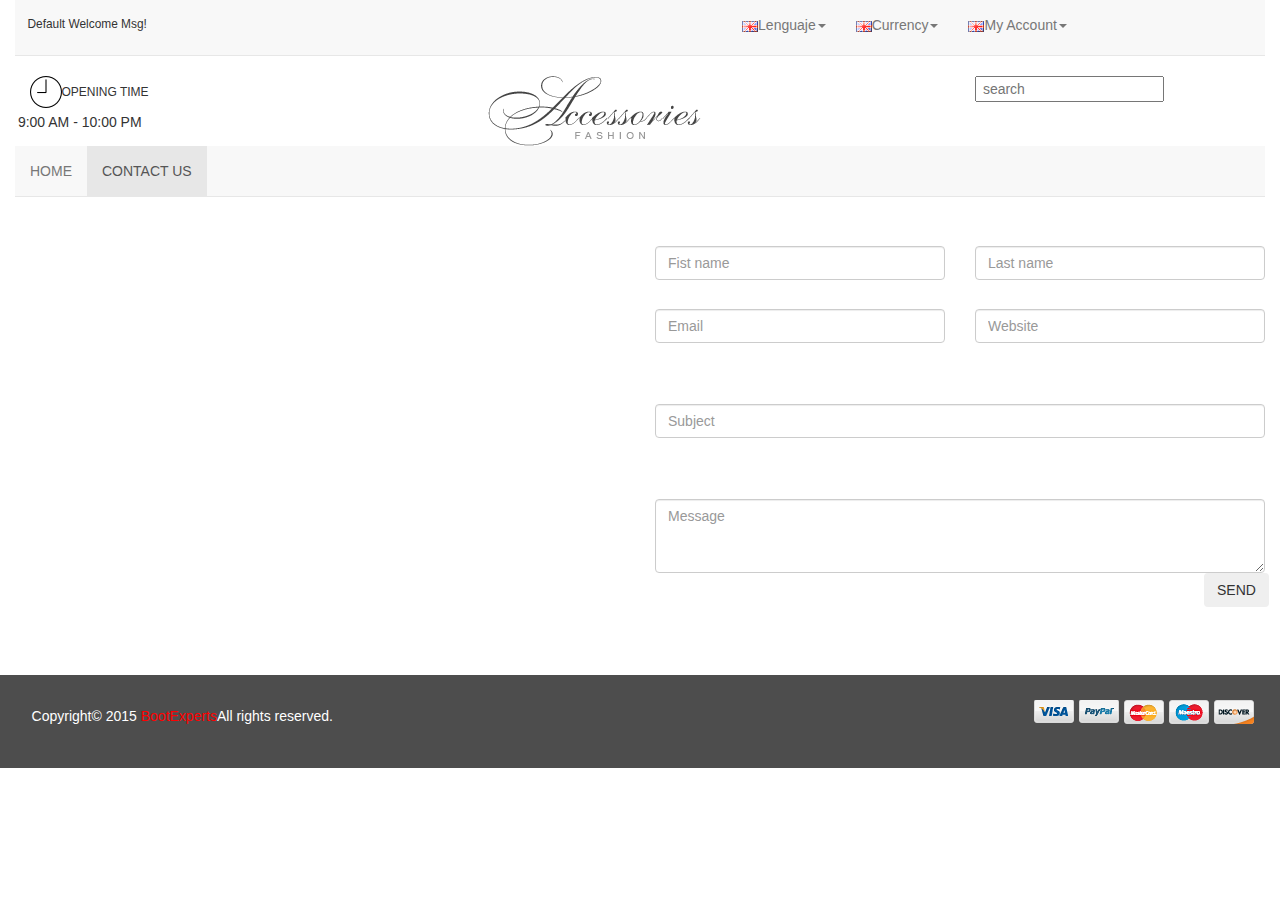
<file: contact.html>
<!DOCTYPE html>
<html lang="en">
	<head>
		<head>
		<meta charset="UTF-8">
		<meta name="viewport" content="width=device-width, user-scalable=no, initial-scale=1.0, maximum-scale=1.0, minimum-scale=1.0">
		<title>Contact</title>
		<link rel="stylesheet" href="assets/css/bootstrap.min.css">
	  	<link rel="stylesheet" href="assets/css/font-awesome.min.css">
		<link rel="stylesheet" href="assets/css/animate.css">	
		<link rel="stylesheet" href="assets/css/queries.css">
		<link rel="stylesheet" href="assets/css/icomoon.css">
		<link rel="stylesheet" href="assets/css/slick.css">
		<link rel="stylesheet" href="assets/css/slick-theme.css">
		<link rel="stylesheet" href="assets/css/contact.css">
		<link rel="stylesheet" href="assets/css/main.css">
	</head>
	</head>
	<body>
		<header>
			<div class="container-fluid">
				<div class="row"><!-- Barra de Navegacion-->
					<div class="col-md-12">
						<nav class="navbar navbar-static-top navbar-default" role="navigation"><!--Barra de Navegacion-->
			                <div class="navbar-header">
			                    <button type="button" class="navbar-toggle" data-toggle="collapse" data-target="#myNavbar">
			                        <span class="icon-bar"></span>
			                        <span class="icon-bar"></span>
			                        <span class="icon-bar"></span>
			                    </button>  
			                </div>
			                <div class="collapse navbar-collapse" id="myNavbar">
			                	<p class="disp-in"><small>Default Welcome Msg!</small></p>
			                    <ul class="nav navbar-nav">
									<li class="dropdown"><!--3navegadores desplegables inicio-->
								        <a href="#" class="dropdown-toggle" data-toggle="dropdown" role="button" aria-haspopup="true" aria-expanded="false"><img src="assets/images/flag1.png" alt="Inglaterra"/>Lenguaje<span class="caret"></span></a>
								        <ul class="dropdown-menu">
							            	<li><a href="#"><img src="assets/images/flag1.png" alt="Inglaterra"/>Francia</a></li>
							            	<li><a href="#"><img src="assets/images/flag1.png" alt="Inglaterra"/>Francia</a></li>
							            	<li><a href="#"><img src="assets/images/flag1.png" alt="Inglaterra"/>Francia</a></li>
							            </ul>
							        </li>
									<li class="dropdown">
								        <a href="#" class="dropdown-toggle" data-toggle="dropdown" role="button" aria-haspopup="true" aria-expanded="false"><img src="assets/images/flag1.png" alt="Inglaterra"/>Currency<span class="caret"></span></a>
								        <ul class="dropdown-menu">
							            	<li><a href="#"><img src="assets/images/flag1.png" alt="Inglaterra"/>Francia</a></li>
							            	<li><a href="#"><img src="assets/images/flag1.png" alt="Inglaterra"/>Francia</a></li>
							            	<li><a href="#"><img src="assets/images/flag1.png" alt="Inglaterra"/>Francia</a></li>
							            </ul>
							        </li>
							        <li class="dropdown">
								        <a href="#" class="dropdown-toggle" data-toggle="dropdown" role="button" aria-haspopup="true" aria-expanded="false"><img src="assets/images/flag1.png" alt="Inglaterra"/>My Account<span class="caret"></span></a>
								        <ul class="dropdown-menu">
							            	<li><a href="#"><img src="assets/images/flag1.png" alt="Inglaterra"/>Francia</a></li>
							            	<li><a href="#"><img src="assets/images/flag1.png" alt="Inglaterra"/>Francia</a></li>
							            	<li><a href="#"><img src="assets/images/flag1.png" alt="Inglaterra"/>Francia</a></li>
							            </ul>
							        </li><!--3navegadores desplegables terminan-->
			                    </ul>
			                </div>
			            </nav>
			        </div>
			    </div>
			    <div class="row"><!-- Encabezado y barra de busqueda-->
					<div class="col-md-3">
						<img class="img-responsive disp-in marg-left" src="assets/images/tiempo.png" alt="Reloj"/>
						<h6>OPENING TIME</h6>
						<p>9:00 AM - 10:00 PM</p>
					</div>
					<div class="col-md-6">
						<img class="img-responsive logo" src="assets/images/logo.png" alt="Accesorios Fashion">
					</div>
					<div class="col-md-3">
						<input type="text" placeholder=" search">
					</div>
				</div>
				<div class="row"><!-- Barra de Navegacion interna HOME Y CONTACT (falta linkear)-->
					<div class="col-md-12">
						<nav class="navbar navbar-static-top navbar-default" role="navigation"><!--Barra de Navegacion-->
			                <div class="navbar-header">
			                    <button type="button" class="navbar-toggle" data-toggle="collapse" data-target="#myNavbar">
			                        <span class="icon-bar"></span>
			                        <span class="icon-bar"></span>
			                        <span class="icon-bar"></span>
			                    </button>
			                </div>
			                <div class="collapse navbar-collapse" id="myNavbar">
			                    <ul class="nav navbar-nav">
									<li ><a href="index.html">HOME <span class="sr-only"></span></a></li>
									<li class="active"><a href="contact.html" target="_blanck">CONTACT US</a></li>
			                    </ul>
			                </div>
			            </nav>
					</div>
				</div>
			</div>
		</header>
		<section>
			<div class="container-fluid">
				<div class="row">
					<div class="col-md-6">
						<div class="embed-responsive embed-responsive-4by3">
							<iframe  class="embed-responsive-item"  src="https://www.google.com/maps/embed?pb=!1m18!1m12!1m3!1d7525.865063347603!2d-99.1804614774399!3d19.415320866332927!2m3!1f0!2f0!3f0!3m2!1i1024!2i768!4f13.1!3m3!1m2!1s0x85d1ff4489e635e3%3A0xed1c076e8bc9b8e7!2sCondesa%2C+Ciudad+de+M%C3%A9xico%2C+D.F.!5e0!3m2!1ses!2smx!4v1472833974893"></iframe>
						</div>
					</div>
					<div class="col-md-6">
						<div class="row">
							<div class="col-md-6">
								<input type="text" class="form-control" placeholder="Fist name">
								<input type="text" class="form-control" placeholder="Email">
							</div>
							<div class="col-md-6">
								<input type="text" class="form-control" placeholder="Last name">
								<input type="text" class="form-control" placeholder="Website">
							</div>
						</div>
						<input type="text" class="form-control" placeholder="Subject">
						<textarea class="form-control" rows="3" placeholder="Message"></textarea>
						<button class="btn">SEND</button>
					</div>
				</div>
			</div>
		</section>
		<footer><!--FOOTER (terminado)-->
			<div class="container-fluid bkg-footer">
				<div class="row">
					<div class="col-md-6 text-white"><!--derechos reservados-->
						<p>Copyright© 2015 <a href="#">BootExperts</a>All rights reserved.</p>
					</div>
					<div class="col-md-6 text-right"><!--iconos legales-->
						<img src="assets/images/payment.png" alt="LEGALES">
					</div>
				</div>
			</div>
		</footer>
		<script src="assets/js/jquery.js"></script>
	    <script src="assets/js/bootstrap.min.js"></script>
	    <script src="assets/js/respond.js"></script>
	    <script src="assets/js/slick.min.js"></script> 
	</body>
</html>
</file>
<file: assets/css/queries.css>
@media (max-width: 768px) {
	.bkgr-blue{
	margin-top: 14%;
  }
  .margen-responsive-img{
  	margin: 7% 0%
  }
  .flecha-link{
  	margin-top: -10%;
  }
  .padding-left-bottom{
  	margin-bottom: 5%
  }
  .marg{
  	margin-top: -6%;
  }
  .marg-top-responsive{
  	margin-top: 100%
  }
}
</file>
<file: assets/css/icomoon.css>
@font-face {
	font-family: 'icomoon';
	src:url('../fonts/icomoon.eot?6zm5h9');
	src:url('../fonts/icomoon.eot?6zm5h9#iefix') format('embedded-opentype'),
		url('../fonts/icomoon.ttf?6zm5h9') format('truetype'),
		url('../fonts/icomoon.woff?6zm5h9') format('woff'),
		url('../fonts/icomoon.svg?6zm5h9#icomoon') format('svg');
	font-weight: normal;
	font-style: normal;
}

[class^="icon-"], [class*=" icon-"] {
	font-family: 'icomoon';
	speak: none;
	font-style: normal;
	font-weight: normal;
	font-variant: normal;
	text-transform: none;
	line-height: 1;

	/* Better Font Rendering =========== */
	-webkit-font-smoothing: antialiased;
	-moz-osx-font-smoothing: grayscale;
}

.icon-laptop:before {
	content: "\e001";
}
.icon-document:before {
	content: "\e005";
}
.icon-documents:before {
	content: "\e006";
}
.icon-search:before {
	content: "\e007";
}
.icon-presentation:before {
	content: "\e00e";
}
.icon-video:before {
	content: "\e011";
}
.icon-envelope:before {
	content: "\e028";
}
.icon-gears:before {
	content: "\e02b";
}
.icon-pencil:before {
	content: "\e032";
}
.icon-tools:before {
	content: "\e033";
}
.icon-tools-2:before {
	content: "\e034";
}
.icon-magnifying-glass:before {
	content: "\e037";
}
.icon-profile-male:before {
	content: "\e040";
}
.icon-profile-female:before {
	content: "\e041";
}
.icon-speedometer:before {
	content: "\e051";
}
.icon-clock:before {
	content: "\e055";
}
.icon-alarmclock:before {
	content: "\e059";
}
.icon-happy:before {
	content: "\e05b";
}
.icon-sad:before {
	content: "\e05c";
}
.icon-facebook:before {
	content: "\e05d";
}
.icon-twitter:before {
	content: "\e05e";
}
.icon-linkedin:before {
	content: "\e062";
}
</file>
<file: assets/css/contact.css>
contact.css
</file>
<file: assets/css/main.css>
.disp-in{
	display: inline-block;
	float: left;

}
.text-white{
	color: white
}

p{
	padding: 1%
}
.bkg-navbar{
	background-color:#ccc;
	width: 100%;
	border:none;
}
.dropdown{
	left: 160%
}
.marg-left{
	margin-left: 5%;

} 
.img-2{
	width: 80%;
	margin-top: 5%;
	margin-left:10%;
}
.logo{
	margin-left: 25%
}
.single-item{
	margin: 2%;
	width: 96%
}

iframe{
	margin: 7% 7%;
	width: 550px;
	height:450px;
	border: none;
}
.form-control{
	margin-top: 10%;
}
.btn{
	margin-left: 90%
}

/*SECTION*/
h5{
	font-weight: bold;
}
.bkg-image{
	width: 100%;
	height: 200px;
	background-image: url("../assets/images/client-bg.jpg");
	background-repeat: no-repeat;
	background-position: right;
	background-size: 51%;
	padding: 0px 0px 0px

}
.bkg-sec-cont{
	width: 100%;
	height: 200px:;
	background-color: #ccc;
}

.icon-twitter{
	font-size: 	
}

/*FOOTER*/

.bkg-footer{
	width: 100%;
	background-color: #4d4d4d;
	padding: 2%; 
} 	
a{
	color: red;
}
</file>
